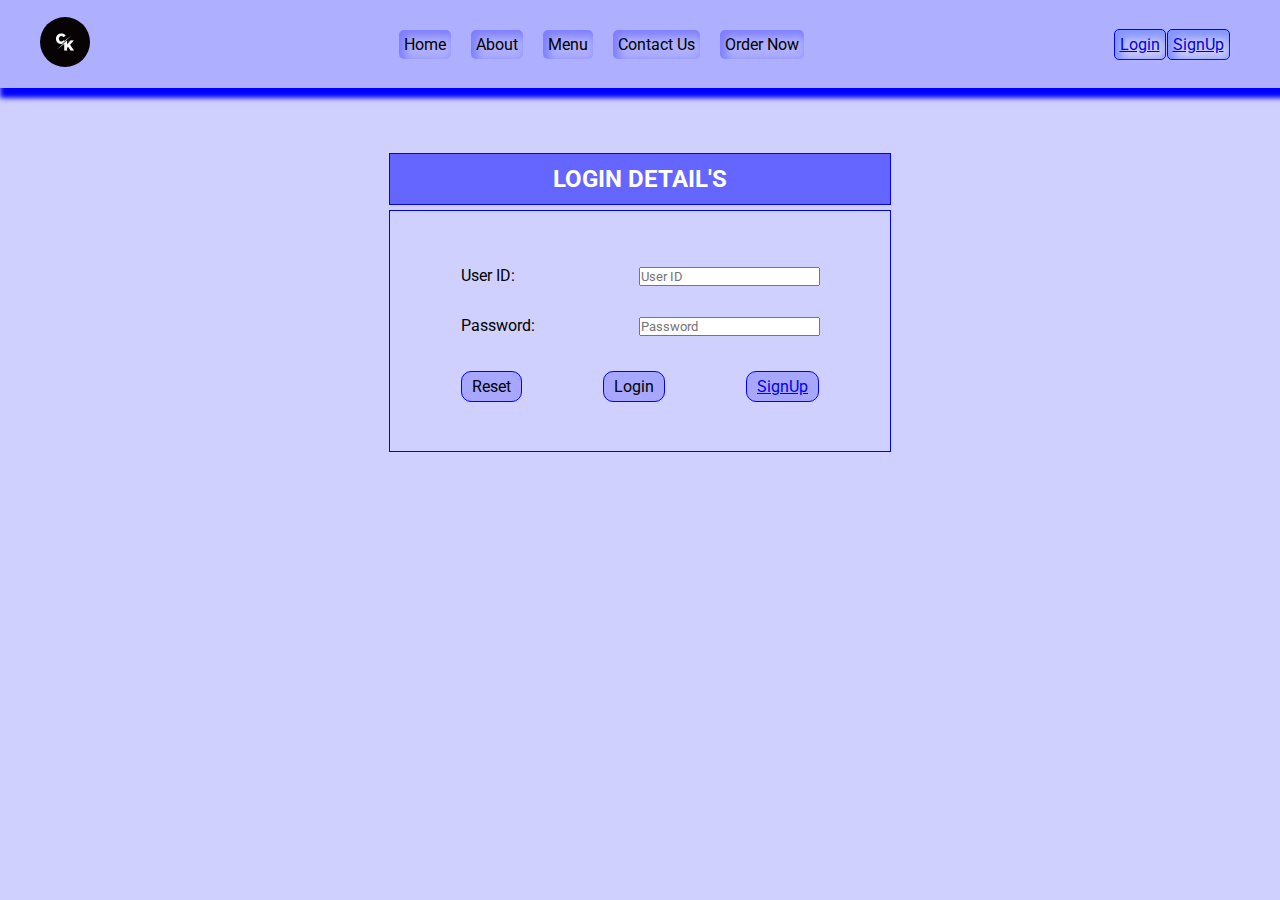
<file: index2.html>
<!DOCTYPE html>
<html lang="en">

<head>
    <meta charset="UTF-8">
    <meta http-equiv="X-UA-Compatible" content="IE=edge">
    <meta name="viewport" content="width=device-width, initial-scale=1.0">
    <title>Login Here</title>
    <link rel="stylesheet" href="style.css">
    <style>
        span h2 {
            background-color: rgb(101, 101, 255);
            color: white;
            height: 50px;
            justify-content: left;
            border: 1px solid blue;
            width: 500px;
            display: flex;
            align-items: center;
            justify-content: center;
            margin: 5px 10px;
        }

        .section {
            display: flex;
            flex-direction: column;
            justify-content: center;
            align-items: center;
            margin: 60px;
        }

        .section1 {
            height: 240px;
            width: 500px;
            border: 1px solid blue;
        }

        .section1a {
            /* height: 200px;
            display: flex;
            flex-direction: column;
            justify-content: center;
            align-items: center; */
            margin: 40px 10px;
        }

        .section2 {
            display: flex;
            justify-content: space-between;
        }

        .sectionuser1 {
            margin: 15px 0px 15px 61px;
        }

        .sectionuser2 {
            margin: 15px 60px;
        }

        .section2a {
            display: flex;
            justify-content: space-between;
        }

        .submit {
            display: flex;
            justify-content: space-evenly;
        }

        .submit li {
            list-style: none;
            border: 1px solid blue;
            border-radius: 10px;
            padding: 5px 10px;
            background-color: rgb(167 167 255);
            margin: 20px 20px;
            text-shadow: 5px 5px 10px 5px rgb(255, 79, 79);
        }

        .submit li:hover {
            list-style: none;
            border: 1px solid blue;
            border-radius: 10px;
            padding: 5px 10px;
            background-color: rgb(167 167 255);
            margin: 20px 20px;
            box-shadow: 2px 2px 10px 3px blue;
            text-shadow: 5px 5px 10px 5px rgb(255, 43, 43);
            cursor: pointer;
        }
    </style>
</head>

<body>
    <nav id="navbar">
        <div id="nav1">
            <span><img src="./Image/logo.jpg" alt="Welcome to your Famaily"></span>
        </div>
        <div id="nav2">
            <ul>
                <li>Home</li>
                <li>About</li>
                <li>Menu</li>
                <li>Contact Us</li>
                <li>Order Now</li>
            </ul>
        </div>
        <div id="nav3">
            <ul>
                <li><a href="./index2.html" target="_blank">Login</a></li>
                <li><a href="./index3.html" target="_blank">SignUp</a></li>
            </ul>
        </div>
    </nav>

    <section class="section">
        <span>
            <h2>LOGIN DETAIL'S</h2>
        </span>
        <div class="section1">
            <div class="section1a">
                <div class="section2">
                    <div class="sectionuser1">User ID:</div>
                    <div class="sectionuser2"><input type="email" name="" id="" placeholder="User ID"></div>
                </div>
                <div class="section2a">
                    <div class="sectionuser1">Password:</div>
                    <div class="sectionuser2"><input type="password" name="" id="" placeholder="Password"></div>
                </div>
                <div class="submit">
                    <li>Reset</li>
                    <li>Login</li>
                    <li><a href="./index3.html" target="_blank">SignUp</a></li>
                </div>
            </div>
    </section>
</body>

</html>
</file>
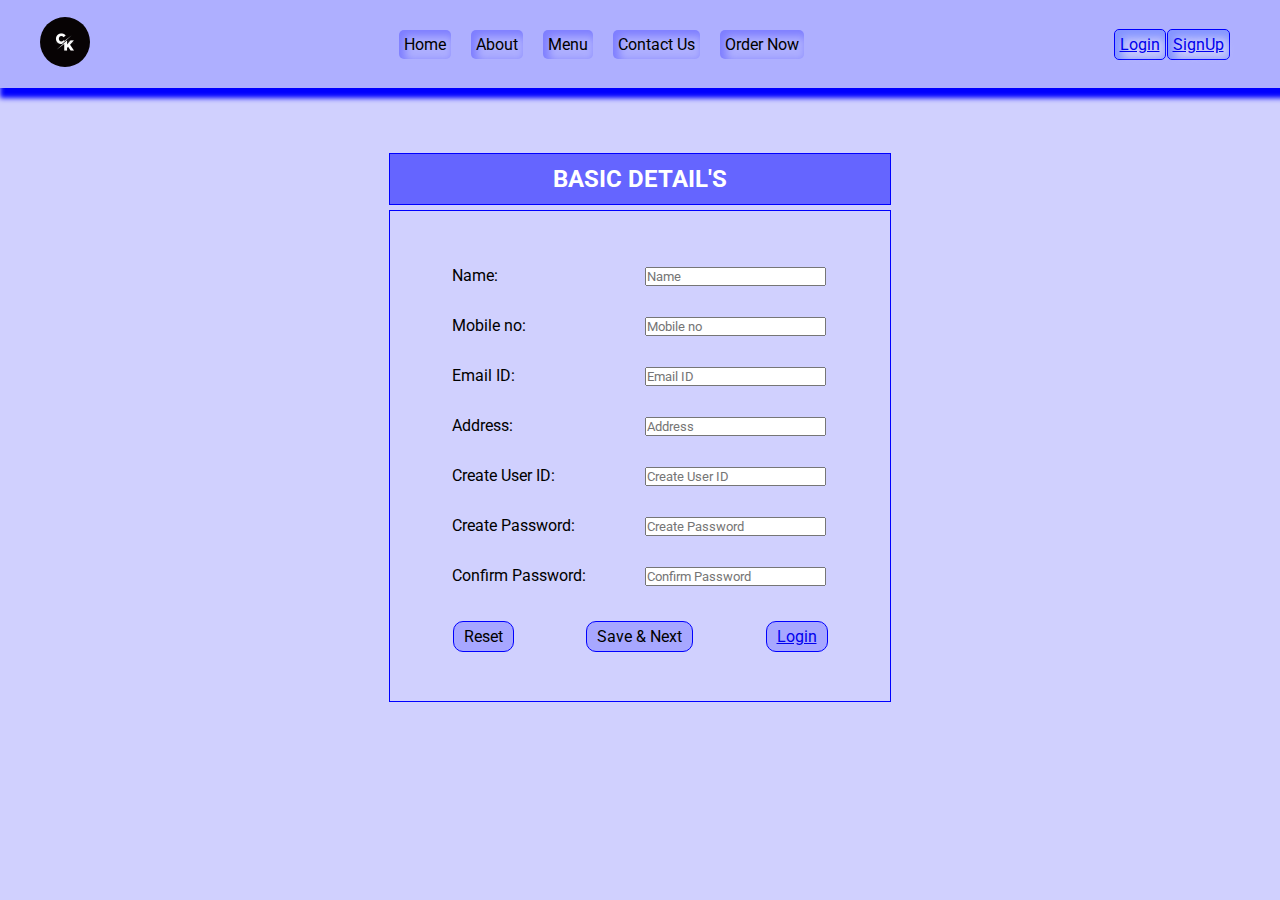
<file: index3.html>
<!DOCTYPE html>
<html lang="en">

<head>
    <meta charset="UTF-8">
    <meta http-equiv="X-UA-Compatible" content="IE=edge">
    <meta name="viewport" content="width=device-width, initial-scale=1.0">
    <title>SignUp Here</title>
    <link rel="stylesheet" href="style.css">
    <link rel="stylesheet" href="style2.css">
</head>

<body>
    <nav id="navbar">
        <div id="nav1">
            <span><img src="./Image/logo.jpg" alt="Welcome to your Famaily"></span>
        </div>
        <div id="nav2">
            <ul>
                <li>Home</li>
                <li>About</li>
                <li>Menu</li>
                <li>Contact Us</li>
                <li>Order Now</li>
            </ul>
        </div>
        <div id="nav3">
            <ul>
                <li><a href="./index2.html" target="_blank">Login</a></li>
                <li><a href="./index3.html" target="_blank">SignUp</a></li>
            </ul>
        </div>
    </nav>

    <section class="section">
        <span>
            <h2>BASIC DETAIL'S</h2>
        </span>
        <div class="section1">
            <div class="section1a">
                <div class="section2a">
                    <div class="sectionuser1">Name:</div>
                    <div class="sectionuser2"><input type="text" placeholder="Name"></div>
                </div>
                <div class="section2a">
                    <div class="sectionuser1">Mobile no:</div>
                    <div class="sectionuser2"><input type="text" placeholder="Mobile no"></div>
                </div>
                <div class="section2a">
                    <div class="sectionuser1">Email ID:</div>
                    <div class="sectionuser2"><input type="email" name="" id="" placeholder="Email ID"></div>
                </div>
                <div class="section2a">
                    <div class="sectionuser1">Address:</div>
                    <div class="sectionuser2"><input type="text" name="" id="" placeholder="Address"></div>
                </div>
                <div class="section2">
                    <div class="sectionuser1">Create User ID:</div>
                    <div class="sectionuser2"><input type="email" name="" id="" placeholder="Create User ID"></div>
                </div>
                <div class="section2a">
                    <div class="sectionuser1">Create Password:</div>
                    <div class="sectionuser2"><input type="password" name="" id="" placeholder="Create Password"></div>
                </div>
                <div class="section2a">
                    <div class="sectionuser1">Confirm Password:</div>
                    <div class="sectionuser2"><input type="password" name="" id="" placeholder="Confirm Password"></div>
                </div>
                <div class="submit">
                    <li>Reset</li>
                    <li>Save & Next</li>
                    <li><a href="./index2.html" target="_blank">Login</a></li>
                </div>
            </div>
    </section>
</body>

</html>
</file>
<file: style.css>
@import url('https://fonts.googleapis.com/css2?family=Roboto:wght@700&display=swap');

* {
    margin: 0px;
    padding: 0px;
    font-family: 'Roboto', sans-serif;
}

html {
    scroll-behavior: smooth;
    background-color: rgb(208, 208, 254);
}

#navbar {
    display: flex;
    justify-content: center;
    align-items: center;
    height: 88px;
    justify-content: space-between;
    /* border: 1px solid blue; */
    background-color: rgb(174 175 255);
    box-shadow: 5px 5px 5px 5px blue;
}

#nav2 {
    display: flex;
    justify-content: center;
    align-items: center;

}

#nav2 ul {
    display: flex;
    margin: auto;
}

#nav2 ul li {
    list-style: none;
    cursor: pointer;
    padding: 5px;
    /* border:1px solid blue; */
    border-radius: 5px;
    margin: 10px;
    padding: 5px;
    /* box-shadow:4px 4px 4px 2px #6666ff; */
    box-shadow:inset 4px 4px 8px 2px rgb(125, 125, 255);
}

#nav2 ul li:hover {
    background-color: rgb(220, 224, 248);
    
}

#nav3 {
    display: flex;
    justify-content: center;
    align-items: center;
    list-style: none;
}

#nav3 ul {
    display: flex;
    margin: 10px 50px 10px 0px;
}

#nav3 ul li {
    list-style: none;
    display: flex;
    border: 1px solid blue;
    border-radius: 5px;
    margin: 0.5px;
    cursor: pointer;
    background-color: rgb(196, 197, 252);
    text-shadow: 3px 3px 8px rgb(209 210 255);
    box-shadow: inset 4px 4px 8px 4px #8595ff;
}

#nav3 ul li:hover {
    background-color: rgb(180, 254, 181);
}

span img {
    height: 50px;
    width: 50px;
    margin: 10px 0px 10px 40px;
    border-radius: 30px;
    cursor: pointer;
}

li {
    padding: 5px;
}

/* title */
#container {
    color: white;
    background-color: rgb(158 138 255);
    height: 88px;
    display: flex;
    justify-content: center;
    align-items: center;
    font-size: 2vw;
    text-shadow: 10px 5px 15px blue;
}

/* motion */
.taghead {
    background-color: rgb(225, 225, 255);
    /* border: 1px solid blue; */
}

.tag {
    display: flex;
    justify-content: center;
    align-items: center;
    padding: 10px;
    background-color: #c6c6ff;
}
.motion {
    /* border:1px solid blue; */
    display: flex;
    justify-content: center;
    align-items: center;
    position:relative;
    /* animation: name duration timing-function delay iteration-count direction fill-mode; */
    /* animation-name:chandra;
    animation-duration: infinite;
    animation-iteration-count: infinite; */
    /* animation: hello 10s ease-in-out 1s 12 infinite backwards; */

    animation-name: hello;
    animation-duration: 25s;
    animation-iteration-count: infinite;
    animation-fill-mode: reverse;
    animation-timing-function:ease-in-out;
    animation-direction: alternate;
    /* animation-delay: 2s; */
}


.motionbox {
    /* border:1px solid blue; */
    height: 250px;
    width: 200px;
    margin: 15px 25px 0 25px;
}

.motionpic img {
    height: 200px;
    width: 200px;
    /* border:1px solid blue; */
    border-radius: 100px;
}

.motionname {
    display: flex;
    justify-content: center;
    align-items: center;
    margin: 8px;
}

/* about product */
.maincontainer {
    display: flex;
    justify-content: center;
    align-items: center;
}

.box {
    /* border:1px solid blue; */
    height: 400px;
    width: 350px;
    margin: 50px;
    border-radius: 15px;
    background-color: rgb(196 196 255);
    color: #372fc6;
}

.img {
    /* border:1px solid blue; */
    height: 300px;
    width: 100%;
}

.img img {
    height: 285px;
    width: 100%;
    border-radius: 15px;
    display: flex;
    justify-content: center;
    align-items: center;
    object-fit: cover;
}

.promo {
    display: flex;
    align-items: center;
    justify-content: space-between;
    margin: 5px;
    z-index: 1;
}

.title {
    /* border:1px solid blue; */
    font-size: 2vw;
    display: flex;
    justify-content: center;
    align-items: center;
    margin: 15px 0 5px 0;
    /* padding:5px; */
    border-radius: 50px;
}

.title:hover {
    /* background-color: rgb(167, 167, 255); */
    background-color: rgb(160, 160, 255);
    color: white;
}

.about {
    display: flex;
    justify-content: space-between;
    align-items: center;
    margin: 5px 10px 10px 10px;
}

.order {
    /* display: inline; */
    display: flex;
    justify-content: center;
    align-items: center;
    /* border:1px solid blue; */
    padding: 5px;
    background-color: rgb(177, 177, 253);
    border-radius: 50px;
    cursor: pointer;
}

.order:hover {
    color: rgb(231, 211, 255);
    background-color: rgb(121, 109, 249);
}

/* footer */
footer {
    display: flex;
    list-style: none;
    justify-content: center;
    align-items: center;
    height: 88px;
    /* border:1px solid blue; */
    background-color: rgb(174 175 255);
}

footer li {
    margin: 10px 30px;
}

footer img {
    height: 50px;
    width: 50px;
    cursor: pointer;
}

#footer2 {
    background-color: rgb(196 196 255);
    height: 55px;
}

@keyframes hello {
    from {
        top: 0px;
        left: -1000px;
    }

    to {
        top: 0px;
        left: 1000px;
    }

}
</file>
<file: style2.css>
span h2 {
    background-color: rgb(101, 101, 255);
    color: white;
    height: 50px;
    justify-content: left;
    border: 1px solid blue;
    width: 500px;
    display: flex;
    align-items: center;
    justify-content: center;
    margin: 5px 10px;
}

.section {
    display: flex;
    flex-direction: column;
    justify-content: center;
    align-items: center;
    margin: 60px;
}

.section1 {
    height: 490px;
    width: 500px;
    border: 1px solid blue;
}

.section1a {
    /* height: 200px;
    display: flex;
    flex-direction: column;
    justify-content: center;
    align-items: center; */
    margin: 40px 10px;
}

.section2 {
    display: flex;
    justify-content: space-between;
}

.sectionuser1 {
    margin: 15px 0px 15px 52px;
}
.sectionuser2 {
    margin: 15px 54px;
}

.section2a {
    display: flex;
    justify-content: space-between;
}

.submit {
    display: flex;
    justify-content: space-evenly;
}

.submit li {
    list-style: none;
    border: 1px solid blue;
    border-radius: 10px;
    padding: 5px 10px;
    background-color: rgb(167 167 255);
    margin: 20px 20px;
    text-shadow: 5px 5px 10px 5px rgb(255, 79, 79);
}

.submit li:hover {
    list-style: none;
    border: 1px solid blue;
    border-radius: 10px;
    padding: 5px 10px;
    background-color: rgb(167 167 255);
    margin: 20px 20px;
    box-shadow: 2px 2px 10px 3px blue;
    text-shadow: 5px 5px 10px 5px rgb(255, 43, 43);
    cursor: pointer;
}
</file>
